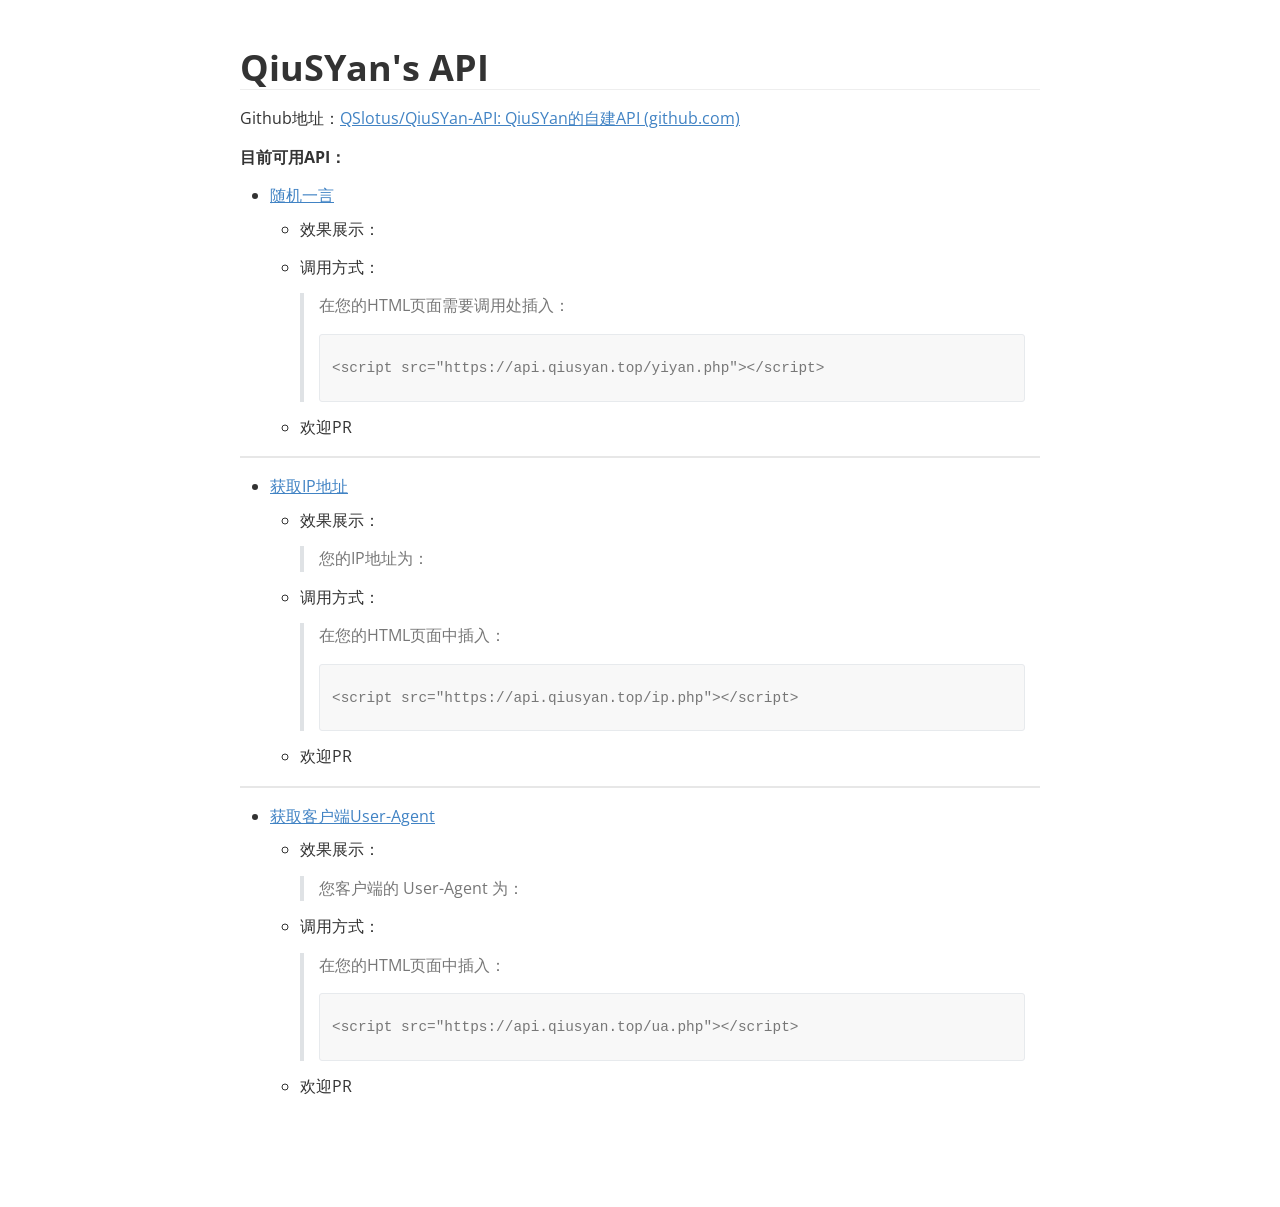
<file: index.html>
<!doctype html>
<html>
<head>
<meta charset='UTF-8'>
<meta name='viewport' content='width=device-width initial-scale=1'>
<title>QiuSYan's API</title>
<link href="assets/css/typora.css" rel="stylesheet">
<link href='https://fonts.loli.net/css?family=Open+Sans:400italic,700italic,700,400&subset=latin,latin-ext' rel='stylesheet' type='text/css' />
<script src="assets/js/heart.js"></script>
</head>
<body class='typora-export os-windows'>
<div id='write'  class=''><h1><a name="qiusyans-api" class="md-header-anchor"></a><span>QiuSYan&#39;s API</span></h1><p><span>Github地址：</span><a href='https://github.com/QSlotus/QiuSYan-API'><span>QSlotus/QiuSYan-API: QiuSYan的自建API (github.com)</span></a></p><p><strong><span>目前可用API：</span></strong></p><ul><li><p><a href='yiyan.php'><span>随机一言</span></a></p><ul><li><p><span>效果展示：</span></p><blockquote><script src="https://api.qiusyan.top/yiyan.php"></script></blockquote></li><li><p><span>调用方式：</span></p><blockquote><p><span>在您的HTML页面需要调用处插入：</span></p><pre spellcheck="false" class="md-fences md-end-block ty-contain-cm modeLoaded" lang="html"><div class="CodeMirror cm-s-inner CodeMirror-wrap" lang="html"><div style="overflow: hidden; position: relative; width: 3px; height: 0px; top: 0px; left: 8px;"><textarea autocorrect="off" autocapitalize="off" spellcheck="false" tabindex="0" style="position: absolute; bottom: -1em; padding: 0px; width: 1000px; height: 1em; outline: none;"></textarea></div><div class="CodeMirror-scrollbar-filler" cm-not-content="true"></div><div class="CodeMirror-gutter-filler" cm-not-content="true"></div><div class="CodeMirror-scroll" tabindex="-1"><div class="CodeMirror-sizer" style="margin-left: 0px; margin-bottom: 0px; border-right-width: 0px; padding-right: 0px; padding-bottom: 0px;"><div style="position: relative; top: 0px;"><div class="CodeMirror-lines" role="presentation"><div role="presentation" style="position: relative; outline: none;"><div class="CodeMirror-measure"></div><div style="position: relative; z-index: 1;"></div><div class="CodeMirror-code" role="presentation"><div class="CodeMirror-activeline" style="position: relative;"><div class="CodeMirror-activeline-background CodeMirror-linebackground"></div><div class="CodeMirror-gutter-background CodeMirror-activeline-gutter" style="left: 0px; width: 0px;"></div><pre class=" CodeMirror-line " role="presentation"><span role="presentation" style="padding-right: 0.1px;"><span class="cm-tag cm-bracket">&lt;</span><span class="cm-tag">script</span> <span class="cm-attribute">src</span>=<span class="cm-string">"https://api.qiusyan.top/yiyan.php"</span><span class="cm-tag cm-bracket">&gt;&lt;/</span><span class="cm-tag">script</span><span class="cm-tag cm-bracket">&gt;</span></span></pre></div></div></div></div></div></div><div style="position: absolute; height: 0px; width: 1px; border-bottom: 0px solid transparent; top: 23px;"></div><div class="CodeMirror-gutters" style="display: none; height: 23px;"></div></div></div></pre></blockquote></li></ul><ul><li><span>欢迎PR</span></li></ul></li></ul><hr /><ul><li><p><a href='ip.php'><span>获取IP地址</span></a></p><ul><li><p><span>效果展示：</span></p><blockquote><p><span>您的IP地址为：</span><script src="https://api.qiusyan.top/ip.php"></script></p></blockquote></li><li><p><span>调用方式：</span></p><blockquote><p><span>在您的HTML页面中插入：</span></p><pre spellcheck="false" class="md-fences md-end-block ty-contain-cm modeLoaded" lang="html"><div class="CodeMirror cm-s-inner CodeMirror-wrap" lang="html"><div style="overflow: hidden; position: relative; width: 3px; height: 0px; top: 0px; left: 8px;"><textarea autocorrect="off" autocapitalize="off" spellcheck="false" tabindex="0" style="position: absolute; bottom: -1em; padding: 0px; width: 1000px; height: 1em; outline: none;"></textarea></div><div class="CodeMirror-scrollbar-filler" cm-not-content="true"></div><div class="CodeMirror-gutter-filler" cm-not-content="true"></div><div class="CodeMirror-scroll" tabindex="-1"><div class="CodeMirror-sizer" style="margin-left: 0px; margin-bottom: 0px; border-right-width: 0px; padding-right: 0px; padding-bottom: 0px;"><div style="position: relative; top: 0px;"><div class="CodeMirror-lines" role="presentation"><div role="presentation" style="position: relative; outline: none;"><div class="CodeMirror-measure"></div><div style="position: relative; z-index: 1;"></div><div class="CodeMirror-code" role="presentation"><div class="CodeMirror-activeline" style="position: relative;"><div class="CodeMirror-activeline-background CodeMirror-linebackground"></div><div class="CodeMirror-gutter-background CodeMirror-activeline-gutter" style="left: 0px; width: 0px;"></div><pre class=" CodeMirror-line " role="presentation"><span role="presentation" style="padding-right: 0.1px;"><span class="cm-tag cm-bracket">&lt;</span><span class="cm-tag">script</span> <span class="cm-attribute">src</span>=<span class="cm-string">"https://api.qiusyan.top/ip.php"</span><span class="cm-tag cm-bracket">&gt;&lt;/</span><span class="cm-tag">script</span><span class="cm-tag cm-bracket">&gt;</span></span></pre></div></div></div></div></div></div><div style="position: absolute; height: 0px; width: 1px; border-bottom: 0px solid transparent; top: 23px;"></div><div class="CodeMirror-gutters" style="display: none; height: 23px;"></div></div></div></pre></blockquote></li><li><p><span>欢迎PR</span></p></li></ul></li></ul><hr /><ul><li><p><a href='ua.php'><span>获取客户端User-Agent</span></a></p><ul><li><p><span>效果展示：</span></p><blockquote><p><span>您客户端的 User-Agent 为：</span><script src="https://api.qiusyan.top/ua.php"></script></p></blockquote></li><li><p><span>调用方式：</span></p><blockquote><p><span>在您的HTML页面中插入：</span></p><pre spellcheck="false" class="md-fences md-end-block ty-contain-cm modeLoaded" lang="html"><div class="CodeMirror cm-s-inner CodeMirror-wrap" lang="html"><div style="overflow: hidden; position: relative; width: 3px; height: 0px; top: 0px; left: 8px;"><textarea autocorrect="off" autocapitalize="off" spellcheck="false" tabindex="0" style="position: absolute; bottom: -1em; padding: 0px; width: 1000px; height: 1em; outline: none;"></textarea></div><div class="CodeMirror-scrollbar-filler" cm-not-content="true"></div><div class="CodeMirror-gutter-filler" cm-not-content="true"></div><div class="CodeMirror-scroll" tabindex="-1"><div class="CodeMirror-sizer" style="margin-left: 0px; margin-bottom: 0px; border-right-width: 0px; padding-right: 0px; padding-bottom: 0px;"><div style="position: relative; top: 0px;"><div class="CodeMirror-lines" role="presentation"><div role="presentation" style="position: relative; outline: none;"><div class="CodeMirror-measure"></div><div style="position: relative; z-index: 1;"></div><div class="CodeMirror-code" role="presentation"><div class="CodeMirror-activeline" style="position: relative;"><div class="CodeMirror-activeline-background CodeMirror-linebackground"></div><div class="CodeMirror-gutter-background CodeMirror-activeline-gutter" style="left: 0px; width: 0px;"></div><pre class=" CodeMirror-line " role="presentation"><span role="presentation" style="padding-right: 0.1px;"><span class="cm-tag cm-bracket">&lt;</span><span class="cm-tag">script</span> <span class="cm-attribute">src</span>=<span class="cm-string">"https://api.qiusyan.top/ua.php"</span><span class="cm-tag cm-bracket">&gt;&lt;/</span><span class="cm-tag">script</span><span class="cm-tag cm-bracket">&gt;</span></span></pre></div></div></div></div></div></div><div style="position: absolute; height: 0px; width: 1px; border-bottom: 0px solid transparent; top: 23px;"></div><div class="CodeMirror-gutters" style="display: none; height: 23px;"></div></div></div></pre></blockquote></li><li><p><span>欢迎PR</span></p></li></ul></li></ul></div>
</body>
</html>
</file>
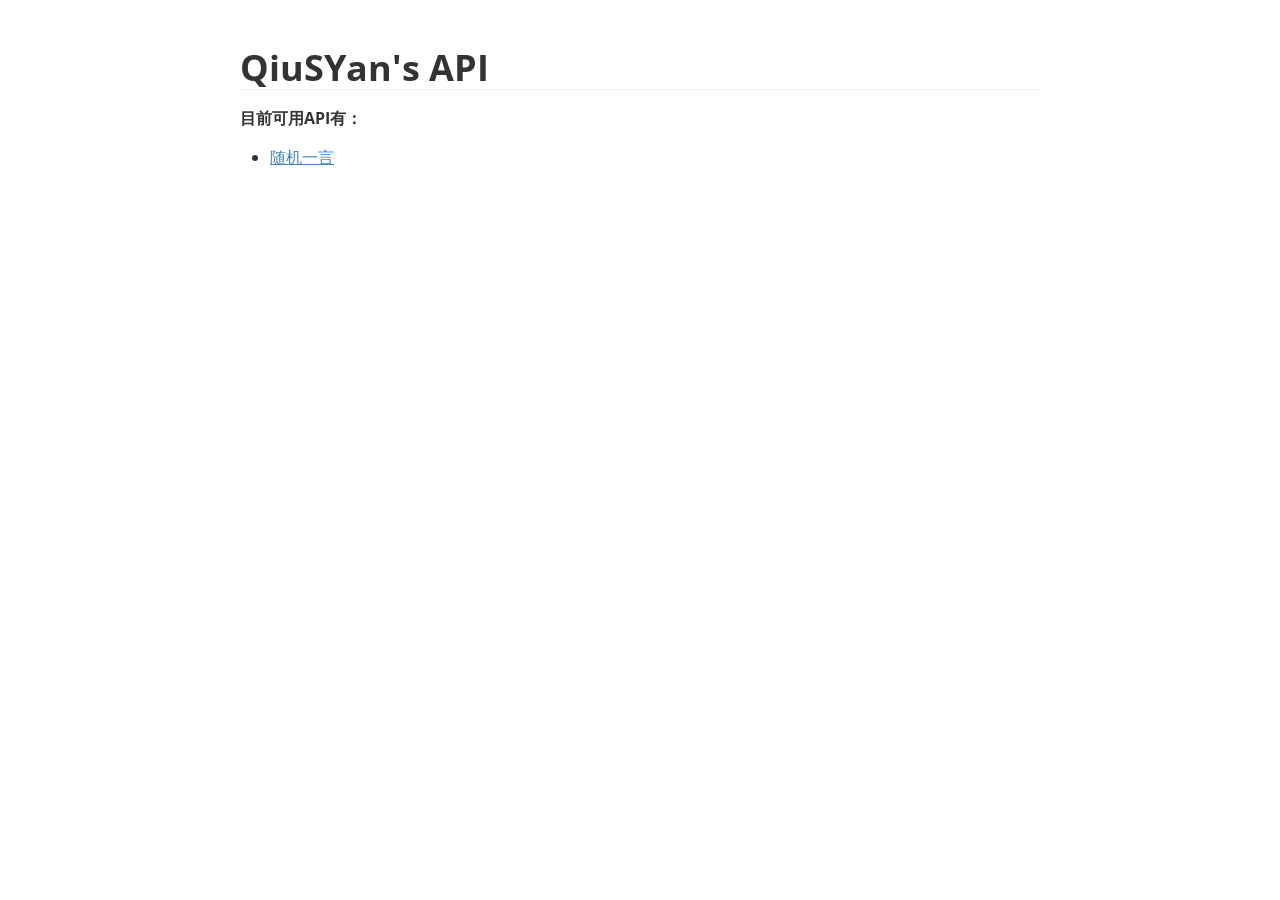
<file: old-index.html>
<!doctype html>
<html>
<head>
<meta charset='UTF-8'><meta name='viewport' content='width=device-width initial-scale=1'>
<title>QiuSYan's API</title>
<link href='https://fonts.loli.net/css?family=Open+Sans:400italic,700italic,700,400&subset=latin,latin-ext' rel='stylesheet' type='text/css' />



<script>
    function getFileContent() {
      fetch('/api.php')
        .then(response => response.text())
        .then(data => {
          // 在这里处理文件内容
          console.log(data);
        })
        .catch(error => {
          console.error('发生错误:', error);
        });
    }
  </script>

<style type='text/css'>html {overflow-x: initial !important;}:root { --bg-color:#ffffff; --text-color:#333333; --select-text-bg-color:#B5D6FC; --select-text-font-color:auto; --monospace:"Lucida Console",Consolas,"Courier",monospace; }
html { font-size: 14px; background-color: var(--bg-color); color: var(--text-color); font-family: "Helvetica Neue", Helvetica, Arial, sans-serif; -webkit-font-smoothing: antialiased; }
body { margin: 0px; padding: 0px; height: auto; bottom: 0px; top: 0px; left: 0px; right: 0px; font-size: 1rem; line-height: 1.42857; overflow-x: hidden; background: inherit; tab-size: 4; }
iframe { margin: auto; }
a.url { word-break: break-all; }
a:active, a:hover { outline: 0px; }
.in-text-selection, ::selection { text-shadow: none; background: var(--select-text-bg-color); color: var(--select-text-font-color); }
#write { margin: 0px auto; height: auto; width: inherit; word-break: normal; overflow-wrap: break-word; position: relative; white-space: normal; overflow-x: visible; padding-top: 40px; }
#write.first-line-indent p { text-indent: 2em; }
#write.first-line-indent li p, #write.first-line-indent p * { text-indent: 0px; }
#write.first-line-indent li { margin-left: 2em; }
.for-image #write { padding-left: 8px; padding-right: 8px; }
body.typora-export { padding-left: 30px; padding-right: 30px; }
.typora-export .footnote-line, .typora-export li, .typora-export p { white-space: pre-wrap; }
.typora-export .task-list-item input { pointer-events: none; }
@media screen and (max-width: 500px) {
  body.typora-export { padding-left: 0px; padding-right: 0px; }
  #write { padding-left: 20px; padding-right: 20px; }
  .CodeMirror-sizer { margin-left: 0px !important; }
  .CodeMirror-gutters { display: none !important; }
}
#write li > figure:last-child { margin-bottom: 0.5rem; }
#write ol, #write ul { position: relative; }
img { max-width: 100%; vertical-align: middle; image-orientation: from-image; }
button, input, select, textarea { color: inherit; font: inherit; }
input[type="checkbox"], input[type="radio"] { line-height: normal; padding: 0px; }
*, ::after, ::before { box-sizing: border-box; }
#write h1, #write h2, #write h3, #write h4, #write h5, #write h6, #write p, #write pre { width: inherit; }
#write h1, #write h2, #write h3, #write h4, #write h5, #write h6, #write p { position: relative; }
p { line-height: inherit; }
h1, h2, h3, h4, h5, h6 { break-after: avoid-page; break-inside: avoid; orphans: 4; }
p { orphans: 4; }
h1 { font-size: 2rem; }
h2 { font-size: 1.8rem; }
h3 { font-size: 1.6rem; }
h4 { font-size: 1.4rem; }
h5 { font-size: 1.2rem; }
h6 { font-size: 1rem; }
.md-math-block, .md-rawblock, h1, h2, h3, h4, h5, h6, p { margin-top: 1rem; margin-bottom: 1rem; }
.hidden { display: none; }
.md-blockmeta { color: rgb(204, 204, 204); font-weight: 700; font-style: italic; }
a { cursor: pointer; }
sup.md-footnote { padding: 2px 4px; background-color: rgba(238, 238, 238, 0.7); color: rgb(85, 85, 85); border-radius: 4px; cursor: pointer; }
sup.md-footnote a, sup.md-footnote a:hover { color: inherit; text-transform: inherit; text-decoration: inherit; }
#write input[type="checkbox"] { cursor: pointer; width: inherit; height: inherit; }
figure { overflow-x: auto; margin: 1.2em 0px; max-width: calc(100% + 16px); padding: 0px; }
figure > table { margin: 0px; }
tr { break-inside: avoid; break-after: auto; }
thead { display: table-header-group; }
table { border-collapse: collapse; border-spacing: 0px; width: 100%; overflow: auto; break-inside: auto; text-align: left; }
table.md-table td { min-width: 32px; }
.CodeMirror-gutters { border-right: 0px; background-color: inherit; }
.CodeMirror-linenumber { user-select: none; }
.CodeMirror { text-align: left; }
.CodeMirror-placeholder { opacity: 0.3; }
.CodeMirror pre { padding: 0px 4px; }
.CodeMirror-lines { padding: 0px; }
div.hr:focus { cursor: none; }
#write pre { white-space: pre-wrap; }
#write.fences-no-line-wrapping pre { white-space: pre; }
#write pre.ty-contain-cm { white-space: normal; }
.CodeMirror-gutters { margin-right: 4px; }
.md-fences { font-size: 0.9rem; display: block; break-inside: avoid; text-align: left; overflow: visible; white-space: pre; background: inherit; position: relative !important; }
.md-diagram-panel { width: 100%; margin-top: 10px; text-align: center; padding-top: 0px; padding-bottom: 8px; overflow-x: auto; }
#write .md-fences.mock-cm { white-space: pre-wrap; }
.md-fences.md-fences-with-lineno { padding-left: 0px; }
#write.fences-no-line-wrapping .md-fences.mock-cm { white-space: pre; overflow-x: auto; }
.md-fences.mock-cm.md-fences-with-lineno { padding-left: 8px; }
.CodeMirror-line, twitterwidget { break-inside: avoid; }
.footnotes { opacity: 0.8; font-size: 0.9rem; margin-top: 1em; margin-bottom: 1em; }
.footnotes + .footnotes { margin-top: 0px; }
.md-reset { margin: 0px; padding: 0px; border: 0px; outline: 0px; vertical-align: top; background: 0px 0px; text-decoration: none; text-shadow: none; float: none; position: static; width: auto; height: auto; white-space: nowrap; cursor: inherit; -webkit-tap-highlight-color: transparent; line-height: normal; font-weight: 400; text-align: left; box-sizing: content-box; direction: ltr; }
li div { padding-top: 0px; }
blockquote { margin: 1rem 0px; }
li .mathjax-block, li p { margin: 0.5rem 0px; }
li { margin: 0px; position: relative; }
blockquote > :last-child { margin-bottom: 0px; }
blockquote > :first-child, li > :first-child { margin-top: 0px; }
.footnotes-area { color: rgb(136, 136, 136); margin-top: 0.714rem; padding-bottom: 0.143rem; white-space: normal; }
#write .footnote-line { white-space: pre-wrap; }
@media print {
  body, html { border: 1px solid transparent; height: 99%; break-after: avoid; break-before: avoid; font-variant-ligatures: no-common-ligatures; }
  #write { margin-top: 0px; padding-top: 0px; border-color: transparent !important; }
  .typora-export * { -webkit-print-color-adjust: exact; }
  html.blink-to-pdf { font-size: 13px; }
  .typora-export #write { break-after: avoid; }
  .typora-export #write::after { height: 0px; }
  .is-mac table { break-inside: avoid; }
}
.footnote-line { margin-top: 0.714em; font-size: 0.7em; }
a img, img a { cursor: pointer; }
pre.md-meta-block { font-size: 0.8rem; min-height: 0.8rem; white-space: pre-wrap; background: rgb(204, 204, 204); display: block; overflow-x: hidden; }
p > .md-image:only-child:not(.md-img-error) img, p > img:only-child { display: block; margin: auto; }
#write.first-line-indent p > .md-image:only-child:not(.md-img-error) img { left: -2em; position: relative; }
p > .md-image:only-child { display: inline-block; width: 100%; }
#write .MathJax_Display { margin: 0.8em 0px 0px; }
.md-math-block { width: 100%; }
.md-math-block:not(:empty)::after { display: none; }
[contenteditable="true"]:active, [contenteditable="true"]:focus, [contenteditable="false"]:active, [contenteditable="false"]:focus { outline: 0px; box-shadow: none; }
.md-task-list-item { position: relative; list-style-type: none; }
.task-list-item.md-task-list-item { padding-left: 0px; }
.md-task-list-item > input { position: absolute; top: 0px; left: 0px; margin-left: -1.2em; margin-top: calc(1em - 10px); border: none; }
.math { font-size: 1rem; }
.md-toc { min-height: 3.58rem; position: relative; font-size: 0.9rem; border-radius: 10px; }
.md-toc-content { position: relative; margin-left: 0px; }
.md-toc-content::after, .md-toc::after { display: none; }
.md-toc-item { display: block; color: rgb(65, 131, 196); }
.md-toc-item a { text-decoration: none; }
.md-toc-inner:hover { text-decoration: underline; }
.md-toc-inner { display: inline-block; cursor: pointer; }
.md-toc-h1 .md-toc-inner { margin-left: 0px; font-weight: 700; }
.md-toc-h2 .md-toc-inner { margin-left: 2em; }
.md-toc-h3 .md-toc-inner { margin-left: 4em; }
.md-toc-h4 .md-toc-inner { margin-left: 6em; }
.md-toc-h5 .md-toc-inner { margin-left: 8em; }
.md-toc-h6 .md-toc-inner { margin-left: 10em; }
@media screen and (max-width: 48em) {
  .md-toc-h3 .md-toc-inner { margin-left: 3.5em; }
  .md-toc-h4 .md-toc-inner { margin-left: 5em; }
  .md-toc-h5 .md-toc-inner { margin-left: 6.5em; }
  .md-toc-h6 .md-toc-inner { margin-left: 8em; }
}
a.md-toc-inner { font-size: inherit; font-style: inherit; font-weight: inherit; line-height: inherit; }
.footnote-line a:not(.reversefootnote) { color: inherit; }
.md-attr { display: none; }
.md-fn-count::after { content: "."; }
code, pre, samp, tt { font-family: var(--monospace); }
kbd { margin: 0px 0.1em; padding: 0.1em 0.6em; font-size: 0.8em; color: rgb(36, 39, 41); background: rgb(255, 255, 255); border: 1px solid rgb(173, 179, 185); border-radius: 3px; box-shadow: rgba(12, 13, 14, 0.2) 0px 1px 0px, rgb(255, 255, 255) 0px 0px 0px 2px inset; white-space: nowrap; vertical-align: middle; }
.md-comment { color: rgb(162, 127, 3); opacity: 0.8; font-family: var(--monospace); }
code { text-align: left; vertical-align: initial; }
a.md-print-anchor { white-space: pre !important; border-width: initial !important; border-style: none !important; border-color: initial !important; display: inline-block !important; position: absolute !important; width: 1px !important; right: 0px !important; outline: 0px !important; background: 0px 0px !important; text-decoration: initial !important; text-shadow: initial !important; }
.md-inline-math .MathJax_SVG .noError { display: none !important; }
.html-for-mac .inline-math-svg .MathJax_SVG { vertical-align: 0.2px; }
.md-math-block .MathJax_SVG_Display { text-align: center; margin: 0px; position: relative; text-indent: 0px; max-width: none; max-height: none; min-height: 0px; min-width: 100%; width: auto; overflow-y: hidden; display: block !important; }
.MathJax_SVG_Display, .md-inline-math .MathJax_SVG_Display { width: auto; margin: inherit; display: inline-block !important; }
.MathJax_SVG .MJX-monospace { font-family: var(--monospace); }
.MathJax_SVG .MJX-sans-serif { font-family: sans-serif; }
.MathJax_SVG { display: inline; font-style: normal; font-weight: 400; line-height: normal; zoom: 90%; text-indent: 0px; text-align: left; text-transform: none; letter-spacing: normal; word-spacing: normal; overflow-wrap: normal; white-space: nowrap; float: none; direction: ltr; max-width: none; max-height: none; min-width: 0px; min-height: 0px; border: 0px; padding: 0px; margin: 0px; }
.MathJax_SVG * { transition: none 0s ease 0s; }
.MathJax_SVG_Display svg { vertical-align: middle !important; margin-bottom: 0px !important; margin-top: 0px !important; }
.os-windows.monocolor-emoji .md-emoji { font-family: "Segoe UI Symbol", sans-serif; }
.md-diagram-panel > svg { max-width: 100%; }
[lang="flow"] svg, [lang="mermaid"] svg { max-width: 100%; height: auto; }
[lang="mermaid"] .node text { font-size: 1rem; }
table tr th { border-bottom: 0px; }
video { max-width: 100%; display: block; margin: 0px auto; }
iframe { max-width: 100%; width: 100%; border: none; }
.highlight td, .highlight tr { border: 0px; }
svg[id^="mermaidChart"] { line-height: 1em; }
mark { background: rgb(255, 255, 0); color: rgb(0, 0, 0); }
.md-html-inline .md-plain, .md-html-inline strong, mark .md-inline-math, mark strong { color: inherit; }
mark .md-meta { color: rgb(0, 0, 0); opacity: 0.3 !important; }
@media print {
  .typora-export h1, .typora-export h2, .typora-export h3, .typora-export h4, .typora-export h5, .typora-export h6 { break-inside: avoid; }
}


:root {
    --side-bar-bg-color: #fafafa;
    --control-text-color: #777;
}

@include-when-export url(https://fonts.loli.net/css?family=Open+Sans:400italic,700italic,700,400&subset=latin,latin-ext);

/* open-sans-regular - latin-ext_latin */
  /* open-sans-italic - latin-ext_latin */
    /* open-sans-700 - latin-ext_latin */
    /* open-sans-700italic - latin-ext_latin */
  html {
    font-size: 16px;
}

body {
    font-family: "Open Sans","Clear Sans", "Helvetica Neue", Helvetica, Arial, sans-serif;
    color: rgb(51, 51, 51);
    line-height: 1.6;
}

#write {
    max-width: 860px;
  	margin: 0 auto;
  	padding: 30px;
    padding-bottom: 100px;
}

@media only screen and (min-width: 1400px) {
	#write {
		max-width: 1024px;
	}
}

@media only screen and (min-width: 1800px) {
	#write {
		max-width: 1200px;
	}
}

#write > ul:first-child,
#write > ol:first-child{
    margin-top: 30px;
}

a {
    color: #4183C4;
}
h1,
h2,
h3,
h4,
h5,
h6 {
    position: relative;
    margin-top: 1rem;
    margin-bottom: 1rem;
    font-weight: bold;
    line-height: 1.4;
    cursor: text;
}
h1:hover a.anchor,
h2:hover a.anchor,
h3:hover a.anchor,
h4:hover a.anchor,
h5:hover a.anchor,
h6:hover a.anchor {
    text-decoration: none;
}
h1 tt,
h1 code {
    font-size: inherit;
}
h2 tt,
h2 code {
    font-size: inherit;
}
h3 tt,
h3 code {
    font-size: inherit;
}
h4 tt,
h4 code {
    font-size: inherit;
}
h5 tt,
h5 code {
    font-size: inherit;
}
h6 tt,
h6 code {
    font-size: inherit;
}
h1 {
    font-size: 2.25em;
    line-height: 1.2;
    border-bottom: 1px solid #eee;
}
h2 {
    font-size: 1.75em;
    line-height: 1.225;
    border-bottom: 1px solid #eee;
}

/*@media print {
    .typora-export h1,
    .typora-export h2 {
        border-bottom: none;
        padding-bottom: initial;
    }

    .typora-export h1::after,
    .typora-export h2::after {
        content: "";
        display: block;
        height: 100px;
        margin-top: -96px;
        border-top: 1px solid #eee;
    }
}*/

h3 {
    font-size: 1.5em;
    line-height: 1.43;
}
h4 {
    font-size: 1.25em;
}
h5 {
    font-size: 1em;
}
h6 {
   font-size: 1em;
    color: #777;
}
p,
blockquote,
ul,
ol,
dl,
table{
    margin: 0.8em 0;
}
li>ol,
li>ul {
    margin: 0 0;
}
hr {
    height: 2px;
    padding: 0;
    margin: 16px 0;
    background-color: #e7e7e7;
    border: 0 none;
    overflow: hidden;
    box-sizing: content-box;
}

li p.first {
    display: inline-block;
}
ul,
ol {
    padding-left: 30px;
}
ul:first-child,
ol:first-child {
    margin-top: 0;
}
ul:last-child,
ol:last-child {
    margin-bottom: 0;
}
blockquote {
    border-left: 4px solid #dfe2e5;
    padding: 0 15px;
    color: #777777;
}
blockquote blockquote {
    padding-right: 0;
}
table {
    padding: 0;
    word-break: initial;
}
table tr {
    border-top: 1px solid #dfe2e5;
    margin: 0;
    padding: 0;
}
table tr:nth-child(2n),
thead {
    background-color: #f8f8f8;
}
table tr th {
    font-weight: bold;
    border: 1px solid #dfe2e5;
    border-bottom: 0;
    margin: 0;
    padding: 6px 13px;
}
table tr td {
    border: 1px solid #dfe2e5;
    margin: 0;
    padding: 6px 13px;
}
table tr th:first-child,
table tr td:first-child {
    margin-top: 0;
}
table tr th:last-child,
table tr td:last-child {
    margin-bottom: 0;
}

.CodeMirror-lines {
    padding-left: 4px;
}

.code-tooltip {
    box-shadow: 0 1px 1px 0 rgba(0,28,36,.3);
    border-top: 1px solid #eef2f2;
}

.md-fences,
code,
tt {
    border: 1px solid #e7eaed;
    background-color: #f8f8f8;
    border-radius: 3px;
    padding: 0;
    padding: 2px 4px 0px 4px;
    font-size: 0.9em;
}

code {
    background-color: #f3f4f4;
    padding: 0 2px 0 2px;
}

.md-fences {
    margin-bottom: 15px;
    margin-top: 15px;
    padding-top: 8px;
    padding-bottom: 6px;
}


.md-task-list-item > input {
  margin-left: -1.3em;
}

@media print {
    html {
        font-size: 13px;
    }
    table,
    pre {
        page-break-inside: avoid;
    }
    pre {
        word-wrap: break-word;
    }
}

.md-fences {
	background-color: #f8f8f8;
}
#write pre.md-meta-block {
	padding: 1rem;
    font-size: 85%;
    line-height: 1.45;
    background-color: #f7f7f7;
    border: 0;
    border-radius: 3px;
    color: #777777;
    margin-top: 0 !important;
}

.mathjax-block>.code-tooltip {
	bottom: .375rem;
}

.md-mathjax-midline {
    background: #fafafa;
}

#write>h3.md-focus:before{
	left: -1.5625rem;
	top: .375rem;
}
#write>h4.md-focus:before{
	left: -1.5625rem;
	top: .285714286rem;
}
#write>h5.md-focus:before{
	left: -1.5625rem;
	top: .285714286rem;
}
#write>h6.md-focus:before{
	left: -1.5625rem;
	top: .285714286rem;
}
.md-image>.md-meta {
    /*border: 1px solid #ddd;*/
    border-radius: 3px;
    padding: 2px 0px 0px 4px;
    font-size: 0.9em;
    color: inherit;
}

.md-tag {
    color: #a7a7a7;
    opacity: 1;
}

.md-toc { 
    margin-top:20px;
    padding-bottom:20px;
}

.sidebar-tabs {
    border-bottom: none;
}

#typora-quick-open {
    border: 1px solid #ddd;
    background-color: #f8f8f8;
}

#typora-quick-open-item {
    background-color: #FAFAFA;
    border-color: #FEFEFE #e5e5e5 #e5e5e5 #eee;
    border-style: solid;
    border-width: 1px;
}

/** focus mode */
.on-focus-mode blockquote {
    border-left-color: rgba(85, 85, 85, 0.12);
}

header, .context-menu, .megamenu-content, footer{
    font-family: "Segoe UI", "Arial", sans-serif;
}

.file-node-content:hover .file-node-icon,
.file-node-content:hover .file-node-open-state{
    visibility: visible;
}

.mac-seamless-mode #typora-sidebar {
    background-color: #fafafa;
    background-color: var(--side-bar-bg-color);
}

.md-lang {
    color: #b4654d;
}

.html-for-mac .context-menu {
    --item-hover-bg-color: #E6F0FE;
}

#md-notification .btn {
    border: 0;
}

.dropdown-menu .divider {
    border-color: #e5e5e5;
}

.ty-preferences .window-content {
    background-color: #fafafa;
}

.ty-preferences .nav-group-item.active {
    color: white;
    background: #999;
}


</style>
</head>
<body class='typora-export os-windows'>
<div id='write'  class=''><h1><a name="qiusyans-api" class="md-header-anchor"></a><span>QiuSYan&#39;s API</span></h1><p><strong><span>目前可用API有：</span></strong></p><ul><li><a href='api.php'><span>随机一言</span></a></li></ul><p>&nbsp;</p></div>
</body>
</html>
</file>
<file: assets/css/typora.css>
html {overflow-x: initial !important;}:root { --bg-color:#ffffff; --text-color:#333333; --select-text-bg-color:#B5D6FC; --select-text-font-color:auto; --monospace:"Lucida Console",Consolas,"Courier",monospace; }
html { font-size: 14px; background-color: var(--bg-color); color: var(--text-color); font-family: "Helvetica Neue", Helvetica, Arial, sans-serif; -webkit-font-smoothing: antialiased; }
body { margin: 0px; padding: 0px; height: auto; bottom: 0px; top: 0px; left: 0px; right: 0px; font-size: 1rem; line-height: 1.42857; overflow-x: hidden; background: inherit; tab-size: 4; }
iframe { margin: auto; }
a.url { word-break: break-all; }
a:active, a:hover { outline: 0px; }
.in-text-selection, ::selection { text-shadow: none; background: var(--select-text-bg-color); color: var(--select-text-font-color); }
#write { margin: 0px auto; height: auto; width: inherit; word-break: normal; overflow-wrap: break-word; position: relative; white-space: normal; overflow-x: visible; padding-top: 40px; }
#write.first-line-indent p { text-indent: 2em; }
#write.first-line-indent li p, #write.first-line-indent p * { text-indent: 0px; }
#write.first-line-indent li { margin-left: 2em; }
.for-image #write { padding-left: 8px; padding-right: 8px; }
body.typora-export { padding-left: 30px; padding-right: 30px; }
.typora-export .footnote-line, .typora-export li, .typora-export p { white-space: pre-wrap; }
.typora-export .task-list-item input { pointer-events: none; }
@media screen and (max-width: 500px) {
  body.typora-export { padding-left: 0px; padding-right: 0px; }
  #write { padding-left: 20px; padding-right: 20px; }
  .CodeMirror-sizer { margin-left: 0px !important; }
  .CodeMirror-gutters { display: none !important; }
}
#write li > figure:last-child { margin-bottom: 0.5rem; }
#write ol, #write ul { position: relative; }
img { max-width: 100%; vertical-align: middle; image-orientation: from-image; }
button, input, select, textarea { color: inherit; font: inherit; }
input[type="checkbox"], input[type="radio"] { line-height: normal; padding: 0px; }
*, ::after, ::before { box-sizing: border-box; }
#write h1, #write h2, #write h3, #write h4, #write h5, #write h6, #write p, #write pre { width: inherit; }
#write h1, #write h2, #write h3, #write h4, #write h5, #write h6, #write p { position: relative; }
p { line-height: inherit; }
h1, h2, h3, h4, h5, h6 { break-after: avoid-page; break-inside: avoid; orphans: 4; }
p { orphans: 4; }
h1 { font-size: 2rem; }
h2 { font-size: 1.8rem; }
h3 { font-size: 1.6rem; }
h4 { font-size: 1.4rem; }
h5 { font-size: 1.2rem; }
h6 { font-size: 1rem; }
.md-math-block, .md-rawblock, h1, h2, h3, h4, h5, h6, p { margin-top: 1rem; margin-bottom: 1rem; }
.hidden { display: none; }
.md-blockmeta { color: rgb(204, 204, 204); font-weight: 700; font-style: italic; }
a { cursor: pointer; }
sup.md-footnote { padding: 2px 4px; background-color: rgba(238, 238, 238, 0.7); color: rgb(85, 85, 85); border-radius: 4px; cursor: pointer; }
sup.md-footnote a, sup.md-footnote a:hover { color: inherit; text-transform: inherit; text-decoration: inherit; }
#write input[type="checkbox"] { cursor: pointer; width: inherit; height: inherit; }
figure { overflow-x: auto; margin: 1.2em 0px; max-width: calc(100% + 16px); padding: 0px; }
figure > table { margin: 0px; }
tr { break-inside: avoid; break-after: auto; }
thead { display: table-header-group; }
table { border-collapse: collapse; border-spacing: 0px; width: 100%; overflow: auto; break-inside: auto; text-align: left; }
table.md-table td { min-width: 32px; }
.CodeMirror-gutters { border-right: 0px; background-color: inherit; }
.CodeMirror-linenumber { user-select: none; }
.CodeMirror { text-align: left; }
.CodeMirror-placeholder { opacity: 0.3; }
.CodeMirror pre { padding: 0px 4px; }
.CodeMirror-lines { padding: 0px; }
div.hr:focus { cursor: none; }
#write pre { white-space: pre-wrap; }
#write.fences-no-line-wrapping pre { white-space: pre; }
#write pre.ty-contain-cm { white-space: normal; }
.CodeMirror-gutters { margin-right: 4px; }
.md-fences { font-size: 0.9rem; display: block; break-inside: avoid; text-align: left; overflow: visible; white-space: pre; background: inherit; position: relative !important; }
.md-diagram-panel { width: 100%; margin-top: 10px; text-align: center; padding-top: 0px; padding-bottom: 8px; overflow-x: auto; }
#write .md-fences.mock-cm { white-space: pre-wrap; }
.md-fences.md-fences-with-lineno { padding-left: 0px; }
#write.fences-no-line-wrapping .md-fences.mock-cm { white-space: pre; overflow-x: auto; }
.md-fences.mock-cm.md-fences-with-lineno { padding-left: 8px; }
.CodeMirror-line, twitterwidget { break-inside: avoid; }
.footnotes { opacity: 0.8; font-size: 0.9rem; margin-top: 1em; margin-bottom: 1em; }
.footnotes + .footnotes { margin-top: 0px; }
.md-reset { margin: 0px; padding: 0px; border: 0px; outline: 0px; vertical-align: top; background: 0px 0px; text-decoration: none; text-shadow: none; float: none; position: static; width: auto; height: auto; white-space: nowrap; cursor: inherit; -webkit-tap-highlight-color: transparent; line-height: normal; font-weight: 400; text-align: left; box-sizing: content-box; direction: ltr; }
li div { padding-top: 0px; }
blockquote { margin: 1rem 0px; }
li .mathjax-block, li p { margin: 0.5rem 0px; }
li { margin: 0px; position: relative; }
blockquote > :last-child { margin-bottom: 0px; }
blockquote > :first-child, li > :first-child { margin-top: 0px; }
.footnotes-area { color: rgb(136, 136, 136); margin-top: 0.714rem; padding-bottom: 0.143rem; white-space: normal; }
#write .footnote-line { white-space: pre-wrap; }
@media print {
  body, html { border: 1px solid transparent; height: 99%; break-after: avoid; break-before: avoid; font-variant-ligatures: no-common-ligatures; }
  #write { margin-top: 0px; padding-top: 0px; border-color: transparent !important; }
  .typora-export * { -webkit-print-color-adjust: exact; }
  html.blink-to-pdf { font-size: 13px; }
  .typora-export #write { break-after: avoid; }
  .typora-export #write::after { height: 0px; }
  .is-mac table { break-inside: avoid; }
}
.footnote-line { margin-top: 0.714em; font-size: 0.7em; }
a img, img a { cursor: pointer; }
pre.md-meta-block { font-size: 0.8rem; min-height: 0.8rem; white-space: pre-wrap; background: rgb(204, 204, 204); display: block; overflow-x: hidden; }
p > .md-image:only-child:not(.md-img-error) img, p > img:only-child { display: block; margin: auto; }
#write.first-line-indent p > .md-image:only-child:not(.md-img-error) img { left: -2em; position: relative; }
p > .md-image:only-child { display: inline-block; width: 100%; }
#write .MathJax_Display { margin: 0.8em 0px 0px; }
.md-math-block { width: 100%; }
.md-math-block:not(:empty)::after { display: none; }
[contenteditable="true"]:active, [contenteditable="true"]:focus, [contenteditable="false"]:active, [contenteditable="false"]:focus { outline: 0px; box-shadow: none; }
.md-task-list-item { position: relative; list-style-type: none; }
.task-list-item.md-task-list-item { padding-left: 0px; }
.md-task-list-item > input { position: absolute; top: 0px; left: 0px; margin-left: -1.2em; margin-top: calc(1em - 10px); border: none; }
.math { font-size: 1rem; }
.md-toc { min-height: 3.58rem; position: relative; font-size: 0.9rem; border-radius: 10px; }
.md-toc-content { position: relative; margin-left: 0px; }
.md-toc-content::after, .md-toc::after { display: none; }
.md-toc-item { display: block; color: rgb(65, 131, 196); }
.md-toc-item a { text-decoration: none; }
.md-toc-inner:hover { text-decoration: underline; }
.md-toc-inner { display: inline-block; cursor: pointer; }
.md-toc-h1 .md-toc-inner { margin-left: 0px; font-weight: 700; }
.md-toc-h2 .md-toc-inner { margin-left: 2em; }
.md-toc-h3 .md-toc-inner { margin-left: 4em; }
.md-toc-h4 .md-toc-inner { margin-left: 6em; }
.md-toc-h5 .md-toc-inner { margin-left: 8em; }
.md-toc-h6 .md-toc-inner { margin-left: 10em; }
@media screen and (max-width: 48em) {
  .md-toc-h3 .md-toc-inner { margin-left: 3.5em; }
  .md-toc-h4 .md-toc-inner { margin-left: 5em; }
  .md-toc-h5 .md-toc-inner { margin-left: 6.5em; }
  .md-toc-h6 .md-toc-inner { margin-left: 8em; }
}
a.md-toc-inner { font-size: inherit; font-style: inherit; font-weight: inherit; line-height: inherit; }
.footnote-line a:not(.reversefootnote) { color: inherit; }
.md-attr { display: none; }
.md-fn-count::after { content: "."; }
code, pre, samp, tt { font-family: var(--monospace); }
kbd { margin: 0px 0.1em; padding: 0.1em 0.6em; font-size: 0.8em; color: rgb(36, 39, 41); background: rgb(255, 255, 255); border: 1px solid rgb(173, 179, 185); border-radius: 3px; box-shadow: rgba(12, 13, 14, 0.2) 0px 1px 0px, rgb(255, 255, 255) 0px 0px 0px 2px inset; white-space: nowrap; vertical-align: middle; }
.md-comment { color: rgb(162, 127, 3); opacity: 0.8; font-family: var(--monospace); }
code { text-align: left; vertical-align: initial; }
a.md-print-anchor { white-space: pre !important; border-width: initial !important; border-style: none !important; border-color: initial !important; display: inline-block !important; position: absolute !important; width: 1px !important; right: 0px !important; outline: 0px !important; background: 0px 0px !important; text-decoration: initial !important; text-shadow: initial !important; }
.md-inline-math .MathJax_SVG .noError { display: none !important; }
.html-for-mac .inline-math-svg .MathJax_SVG { vertical-align: 0.2px; }
.md-math-block .MathJax_SVG_Display { text-align: center; margin: 0px; position: relative; text-indent: 0px; max-width: none; max-height: none; min-height: 0px; min-width: 100%; width: auto; overflow-y: hidden; display: block !important; }
.MathJax_SVG_Display, .md-inline-math .MathJax_SVG_Display { width: auto; margin: inherit; display: inline-block !important; }
.MathJax_SVG .MJX-monospace { font-family: var(--monospace); }
.MathJax_SVG .MJX-sans-serif { font-family: sans-serif; }
.MathJax_SVG { display: inline; font-style: normal; font-weight: 400; line-height: normal; zoom: 90%; text-indent: 0px; text-align: left; text-transform: none; letter-spacing: normal; word-spacing: normal; overflow-wrap: normal; white-space: nowrap; float: none; direction: ltr; max-width: none; max-height: none; min-width: 0px; min-height: 0px; border: 0px; padding: 0px; margin: 0px; }
.MathJax_SVG * { transition: none 0s ease 0s; }
.MathJax_SVG_Display svg { vertical-align: middle !important; margin-bottom: 0px !important; margin-top: 0px !important; }
.os-windows.monocolor-emoji .md-emoji { font-family: "Segoe UI Symbol", sans-serif; }
.md-diagram-panel > svg { max-width: 100%; }
[lang="flow"] svg, [lang="mermaid"] svg { max-width: 100%; height: auto; }
[lang="mermaid"] .node text { font-size: 1rem; }
table tr th { border-bottom: 0px; }
video { max-width: 100%; display: block; margin: 0px auto; }
iframe { max-width: 100%; width: 100%; border: none; }
.highlight td, .highlight tr { border: 0px; }
svg[id^="mermaidChart"] { line-height: 1em; }
mark { background: rgb(255, 255, 0); color: rgb(0, 0, 0); }
.md-html-inline .md-plain, .md-html-inline strong, mark .md-inline-math, mark strong { color: inherit; }
mark .md-meta { color: rgb(0, 0, 0); opacity: 0.3 !important; }
@media print {
  .typora-export h1, .typora-export h2, .typora-export h3, .typora-export h4, .typora-export h5, .typora-export h6 { break-inside: avoid; }
}


:root {
    --side-bar-bg-color: #fafafa;
    --control-text-color: #777;
}

@include-when-export url(https://fonts.loli.net/css?family=Open+Sans:400italic,700italic,700,400&subset=latin,latin-ext);

/* open-sans-regular - latin-ext_latin */
  /* open-sans-italic - latin-ext_latin */
    /* open-sans-700 - latin-ext_latin */
    /* open-sans-700italic - latin-ext_latin */
  html {
    font-size: 16px;
}

body {
    font-family: "Open Sans","Clear Sans", "Helvetica Neue", Helvetica, Arial, sans-serif;
    color: rgb(51, 51, 51);
    line-height: 1.6;
}

#write {
    max-width: 860px;
  	margin: 0 auto;
  	padding: 30px;
    padding-bottom: 100px;
}

@media only screen and (min-width: 1400px) {
	#write {
		max-width: 1024px;
	}
}

@media only screen and (min-width: 1800px) {
	#write {
		max-width: 1200px;
	}
}

#write > ul:first-child,
#write > ol:first-child{
    margin-top: 30px;
}

a {
    color: #4183C4;
}
h1,
h2,
h3,
h4,
h5,
h6 {
    position: relative;
    margin-top: 1rem;
    margin-bottom: 1rem;
    font-weight: bold;
    line-height: 1.4;
    cursor: text;
}
h1:hover a.anchor,
h2:hover a.anchor,
h3:hover a.anchor,
h4:hover a.anchor,
h5:hover a.anchor,
h6:hover a.anchor {
    text-decoration: none;
}
h1 tt,
h1 code {
    font-size: inherit;
}
h2 tt,
h2 code {
    font-size: inherit;
}
h3 tt,
h3 code {
    font-size: inherit;
}
h4 tt,
h4 code {
    font-size: inherit;
}
h5 tt,
h5 code {
    font-size: inherit;
}
h6 tt,
h6 code {
    font-size: inherit;
}
h1 {
    font-size: 2.25em;
    line-height: 1.2;
    border-bottom: 1px solid #eee;
}
h2 {
    font-size: 1.75em;
    line-height: 1.225;
    border-bottom: 1px solid #eee;
}

/*@media print {
    .typora-export h1,
    .typora-export h2 {
        border-bottom: none;
        padding-bottom: initial;
    }

    .typora-export h1::after,
    .typora-export h2::after {
        content: "";
        display: block;
        height: 100px;
        margin-top: -96px;
        border-top: 1px solid #eee;
    }
}*/

h3 {
    font-size: 1.5em;
    line-height: 1.43;
}
h4 {
    font-size: 1.25em;
}
h5 {
    font-size: 1em;
}
h6 {
   font-size: 1em;
    color: #777;
}
p,
blockquote,
ul,
ol,
dl,
table{
    margin: 0.8em 0;
}
li>ol,
li>ul {
    margin: 0 0;
}
hr {
    height: 2px;
    padding: 0;
    margin: 16px 0;
    background-color: #e7e7e7;
    border: 0 none;
    overflow: hidden;
    box-sizing: content-box;
}

li p.first {
    display: inline-block;
}
ul,
ol {
    padding-left: 30px;
}
ul:first-child,
ol:first-child {
    margin-top: 0;
}
ul:last-child,
ol:last-child {
    margin-bottom: 0;
}
blockquote {
    border-left: 4px solid #dfe2e5;
    padding: 0 15px;
    color: #777777;
}
blockquote blockquote {
    padding-right: 0;
}
table {
    padding: 0;
    word-break: initial;
}
table tr {
    border-top: 1px solid #dfe2e5;
    margin: 0;
    padding: 0;
}
table tr:nth-child(2n),
thead {
    background-color: #f8f8f8;
}
table tr th {
    font-weight: bold;
    border: 1px solid #dfe2e5;
    border-bottom: 0;
    margin: 0;
    padding: 6px 13px;
}
table tr td {
    border: 1px solid #dfe2e5;
    margin: 0;
    padding: 6px 13px;
}
table tr th:first-child,
table tr td:first-child {
    margin-top: 0;
}
table tr th:last-child,
table tr td:last-child {
    margin-bottom: 0;
}

.CodeMirror-lines {
    padding-left: 4px;
}

.code-tooltip {
    box-shadow: 0 1px 1px 0 rgba(0,28,36,.3);
    border-top: 1px solid #eef2f2;
}

.md-fences,
code,
tt {
    border: 1px solid #e7eaed;
    background-color: #f8f8f8;
    border-radius: 3px;
    padding: 0;
    padding: 2px 4px 0px 4px;
    font-size: 0.9em;
}

code {
    background-color: #f3f4f4;
    padding: 0 2px 0 2px;
}

.md-fences {
    margin-bottom: 15px;
    margin-top: 15px;
    padding-top: 8px;
    padding-bottom: 6px;
}


.md-task-list-item > input {
  margin-left: -1.3em;
}

@media print {
    html {
        font-size: 13px;
    }
    table,
    pre {
        page-break-inside: avoid;
    }
    pre {
        word-wrap: break-word;
    }
}

.md-fences {
	background-color: #f8f8f8;
}
#write pre.md-meta-block {
	padding: 1rem;
    font-size: 85%;
    line-height: 1.45;
    background-color: #f7f7f7;
    border: 0;
    border-radius: 3px;
    color: #777777;
    margin-top: 0 !important;
}

.mathjax-block>.code-tooltip {
	bottom: .375rem;
}

.md-mathjax-midline {
    background: #fafafa;
}

#write>h3.md-focus:before{
	left: -1.5625rem;
	top: .375rem;
}
#write>h4.md-focus:before{
	left: -1.5625rem;
	top: .285714286rem;
}
#write>h5.md-focus:before{
	left: -1.5625rem;
	top: .285714286rem;
}
#write>h6.md-focus:before{
	left: -1.5625rem;
	top: .285714286rem;
}
.md-image>.md-meta {
    /*border: 1px solid #ddd;*/
    border-radius: 3px;
    padding: 2px 0px 0px 4px;
    font-size: 0.9em;
    color: inherit;
}

.md-tag {
    color: #a7a7a7;
    opacity: 1;
}

.md-toc { 
    margin-top:20px;
    padding-bottom:20px;
}

.sidebar-tabs {
    border-bottom: none;
}

#typora-quick-open {
    border: 1px solid #ddd;
    background-color: #f8f8f8;
}

#typora-quick-open-item {
    background-color: #FAFAFA;
    border-color: #FEFEFE #e5e5e5 #e5e5e5 #eee;
    border-style: solid;
    border-width: 1px;
}

/** focus mode */
.on-focus-mode blockquote {
    border-left-color: rgba(85, 85, 85, 0.12);
}

header, .context-menu, .megamenu-content, footer{
    font-family: "Segoe UI", "Arial", sans-serif;
}

.file-node-content:hover .file-node-icon,
.file-node-content:hover .file-node-open-state{
    visibility: visible;
}

.mac-seamless-mode #typora-sidebar {
    background-color: #fafafa;
    background-color: var(--side-bar-bg-color);
}

.md-lang {
    color: #b4654d;
}

.html-for-mac .context-menu {
    --item-hover-bg-color: #E6F0FE;
}

#md-notification .btn {
    border: 0;
}

.dropdown-menu .divider {
    border-color: #e5e5e5;
}

.ty-preferences .window-content {
    background-color: #fafafa;
}

.ty-preferences .nav-group-item.active {
    color: white;
    background: #999;
}
</file>
